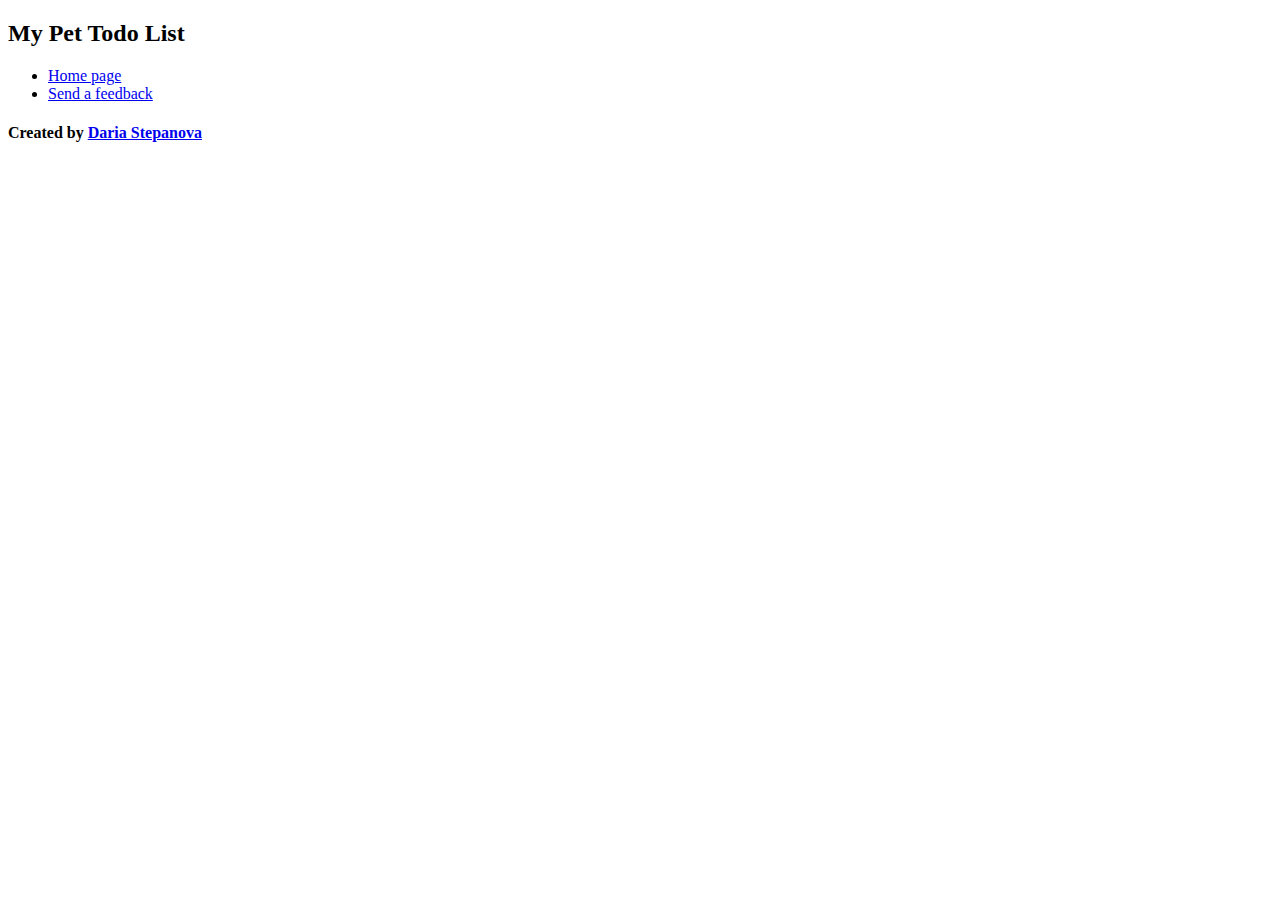
<file: todo/todoapp/src/main/webapp/index.html>
<!DOCTYPE html>
<html>
<head lang='en'>
    <meta charset='UTF-8'>
    <title>TO DO List</title>
</head>
<body>
    <header>
        <div>
            <h2>My Pet Todo List</h2>
        </div>
    </header>
    <section>
        <ul>
            <li><a href='a/home.html'>Home page</a></li>
            <li><a href='mailto:darja.stapen@gmail.com'>Send a feedback</a></li>
        </ul>
    </section>
    <footer>
        <div>
            <h4>Created by <a href='https://www.linkedin.com/profile/public-profile-settings?trk=prof-edit-edit-public_profile'>
                Daria Stepanova
            </a></h4>
        </div>
    </footer>
</body>
</html>
</file>
